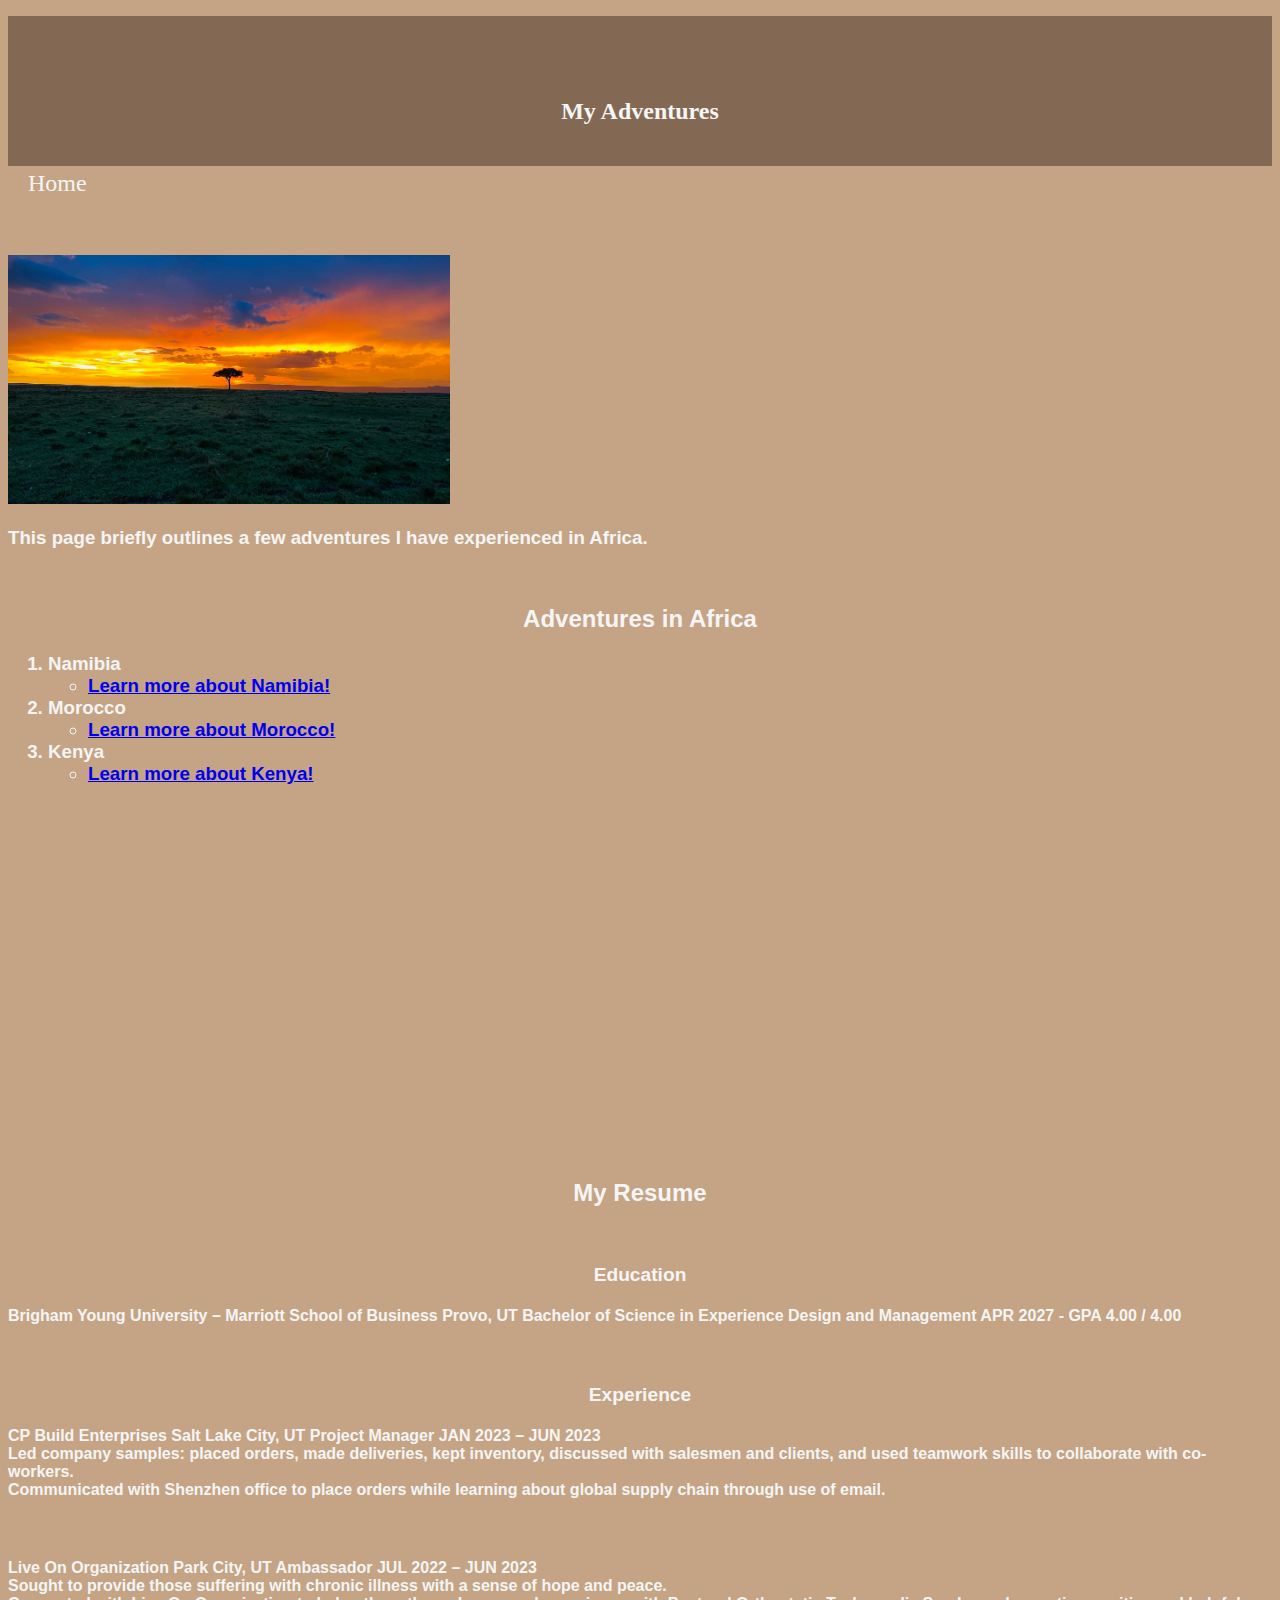
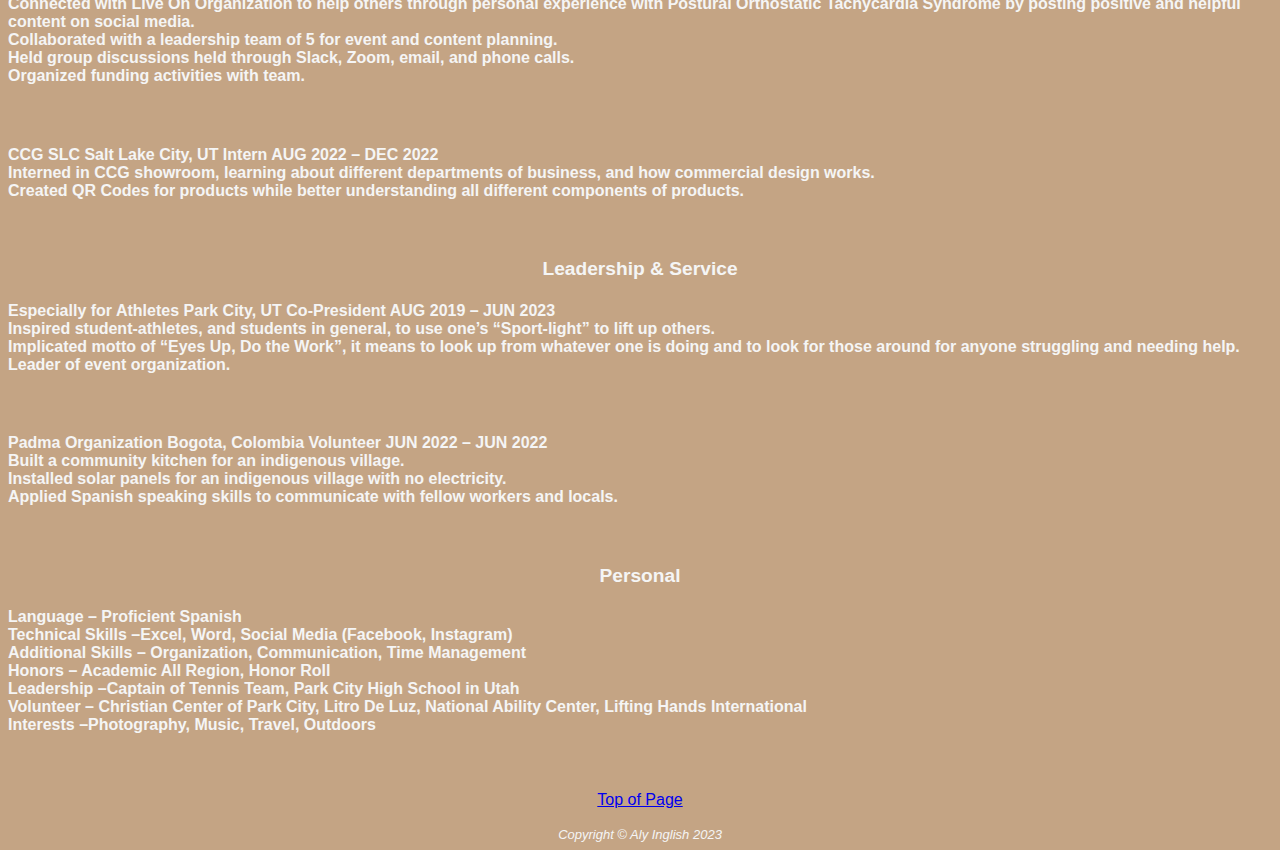
<file: MyPage.html>
<!DOCTYPE html>
<html lang="en">
<head>
    <meta charset="UTF-8">
    <meta name="viewport" content="width=device-width, initial-scale=1.0">
    <title>Document</title>
    <link rel="stylesheet" type="text/css" href="css/mystyles.css">
</head>
<body>
    <div class="header">
    <h1 id="Top">My Adventures</h1>
    </div>
    <nav> <a href="index.html">Home</a>
    </nav>
    <br>
    <br>
    <br>
    <img class="img" src="assets/img/africa.jpg" width="35%">
    <br>
    <h3 class="listtext">This page briefly outlines a few adventures I have experienced in Africa.</h2>
    <br>
    <h2 class="common">Adventures in Africa</h3>
    <h3>
        <div>
        <ol class="listtext">
                <li> Namibia</li>
                <ul>
                    <li>
                        <a href="https://www.britannica.com/place/Namibia">Learn more about Namibia!</a>
                    </li>
                </ul>
                <li> Morocco</li>
                <ul>
                    <li>
                        <a href="https://www.visitmorocco.com/en">Learn more about Morocco!</a>
                    </li>
                </ul>
                    <li> Kenya</li>
                <ul>
                    <li>
                        <a href="https://www.usaid.gov/kenya">Learn more about Kenya!</a>
                    </li>
                </ul>
        </ol>
    </h3>
</div>
<br>
<iframe width="560" height="315" src="https://www.youtube.com/embed/lugard7P0nw?si=Oa2IbD_ffLXp9dM6" title="YouTube video player" frameborder="0" allow="accelerometer; autoplay; clipboard-write; encrypted-media; gyroscope; picture-in-picture; web-share" referrerpolicy="strict-origin-when-cross-origin" allowfullscreen></iframe><br>
<br>
<div>
<h2 class="common">My Resume</h2>
<br>
<h3 class="subheader">Education</h3>
<div class="listtext">
<h4>Brigham Young University – Marriott School of Business	Provo, UT    
    Bachelor of Science in Experience Design and Management 	APR 2027 
    -	GPA 4.00 / 4.00  
    </h4>
    <br>
    <h3 class="subheader">Experience</h3>
    <h4>CP Build Enterprises	Salt Lake City, UT
        Project Manager	JAN 2023 – JUN 2023
        <li>Led company samples: placed orders, made deliveries, kept inventory, discussed with salesmen and clients, and used teamwork skills to collaborate with co-workers.</li>
        <li>Communicated with Shenzhen office to place orders while learning about global supply chain through use of email.</li>
        </h4>
        <br>
    <h4>Live On Organization 	Park City, UT
        Ambassador 	JUL 2022 – JUN 2023
        <li>Sought to provide those suffering with chronic illness with a sense of hope and peace.</li>
        <li>Connected with Live On Organization to help others through personal experience with Postural Orthostatic Tachycardia Syndrome by posting positive and helpful content on social media. </li>
        <li>Collaborated with a leadership team of 5 for event and content planning. </li>
        <li>Held group discussions held through Slack, Zoom, email, and phone calls. </li>
        <li>Organized funding activities with team. </li>
        </h4>
        <br>
    <h4>CCG SLC	Salt Lake City, UT
        Intern	AUG 2022 – DEC 2022
        <li>Interned in CCG showroom, learning about different departments of business, and how commercial design works. </li>
        <li>Created QR Codes for products while better understanding all different components of products. </li>
        </h4>
    <br>
    <h3 class="subheader">Leadership & Service</h3>
    <h4>Especially for Athletes	Park City, UT
        Co-President 	AUG 2019 – JUN 2023
        <li>Inspired student-athletes, and students in general, to use one’s “Sport-light” to lift up others. </li>
        <li>Implicated motto of “Eyes Up, Do the Work”, it means to look up from whatever one is doing and to look for those around for anyone struggling and needing help. </li>
        <li>Leader of event organization.</li>
        </h4>
<br>
<h4>Padma Organization	Bogota, Colombia
    Volunteer	JUN 2022 – JUN 2022
    <li>Built a community kitchen for an indigenous village.</li>
    <li>Installed solar panels for an indigenous village with no electricity.</li>
    <li>Applied Spanish speaking skills to communicate with fellow workers and locals.</li>
    </h4>
    <br>
    <h3 class="subheader">Personal</h3>
<h4>
    <li>Language – Proficient Spanish</li>
        <li> Technical Skills –Excel, Word, Social Media (Facebook, Instagram)</li>
            <li> Additional Skills – Organization, Communication, Time Management  </li>
                <li> Honors – Academic All Region, Honor Roll</li>
                    <li> Leadership –Captain of Tennis Team, Park City High School in Utah </li>
                        <li> Volunteer – Christian Center of Park City, Litro De Luz, National Ability Center, Lifting Hands International</li>
                            <li> Interests –Photography, Music, Travel, Outdoors</li>
</h4>
</div>
</body>
<br>
<div class='tableauPlaceholder' id='viz1713311190366' width= 10px height= 10px style='position: relative'><noscript>
    <a href='#'><img alt='Population and Birth Rate (2012) ' src='https:&#47;&#47;public.tableau.com&#47;static&#47;images&#47;Wo&#47;WorldIndicators_17133110390980&#47;Population&#47;1_rss.png' style='border: none' /></a></noscript><object class='tableauViz'  style='display:none;'><param name='host_url' value='https%3A%2F%2Fpublic.tableau.com%2F' /> 
        <param name='embed_code_version' value='3' /> <param name='site_root' value='' />
        <param name='name' value='WorldIndicators_17133110390980&#47;Population' /><param name='tabs' value='no' />
        <param name='toolbar' value='yes' />
        <param name='static_image' value='https:&#47;&#47;public.tableau.com&#47;static&#47;images&#47;Wo&#47;WorldIndicators_17133110390980&#47;Population&#47;1.png' /> 
        <param name='animate_transition' value='yes' />
        <param name='display_static_image' value='yes' />
        <param name='display_spinner' value='yes' />
        <param name='display_overlay' value='yes' />
        <param name='display_count' value='yes' />
        <param name='language' value='en-US' />
        <param name='filter' value='publish=yes' />
    </object></div>                <script type='text/javascript'>                    
    var divElement = document.getElementById('viz1713311190366');                    
    var vizElement = divElement.getElementsByTagName('object')[0];                    vizElement.style.width='100%';vizElement.style.height=(divElement.offsetWidth*0.75)+'px';                    var scriptElement = document.createElement('script');                    scriptElement.src = 'https://public.tableau.com/javascripts/api/viz_v1.js';                    vizElement.parentNode.insertBefore(scriptElement, vizElement);                </script>
<br>
<div class="common">
    <a href="#Top">Top of Page</a>
</div>
<br>
<footer class="border-top">
    <div class="container px-4 px-lg-5">
        <div class="row gx-4 gx-lg-5 justify-content-center">
            <div class="col-md-10 col-lg-8 col-xl-7">
                <div class="copyright" class="small text-center text-muted fst-italic">Copyright &copy; Aly Inglish 2023</div>
            </div>
        </div>
    </div>
</footer>
</html>
</file>
<file: css/mystyles.css>
h1{
    color: whitesmoke;
}

body{
    background-color:#C4A484
}

.common{
    color: whitesmoke;
    text-align: center;
    font-family:Verdana, Geneva, Tahoma, sans-serif;
    text-decoration: none;
    
}

.header{
    color: whitesmoke;
    background-color: #836953;
    text-align: center;
    font-family:Verdana, Geneva, Tahoma, sans-serif;
    height: 150px;
    line-height: 150px;
    text-align: center; 
}
.subheader{
    color: whitesmoke;
    text-align: center;
    font-family:Verdana, Geneva, Tahoma, sans-serif;
    font-size: larger;
     
}

nav a{
    color: whitesmoke;
    text-align: center;
    font-family:serif;
    text-decoration: none;
    font-size: x-large;
    Padding: 20px;
}

nav{
    height: 35px;
    line-height: 35px;
}

.listtext{
    color: whitesmoke;
    text-align: left;
    font-family:Verdana, Geneva, Tahoma, sans-serif;
}

.copyright{
    color: whitesmoke;
    text-align: center;
    font-family:Verdana, Geneva, Tahoma, sans-serif;
    font-style: italic;
    font-size: small;
}

img{
    position: center;
    align-items: center;
    text-align: center;
}

#Top{
    color: whitesmoke;
    text-align: center;
    font-family:serif;
    text-decoration: none;
    font-size: x-large;
    Padding: 20px
}
</file>
